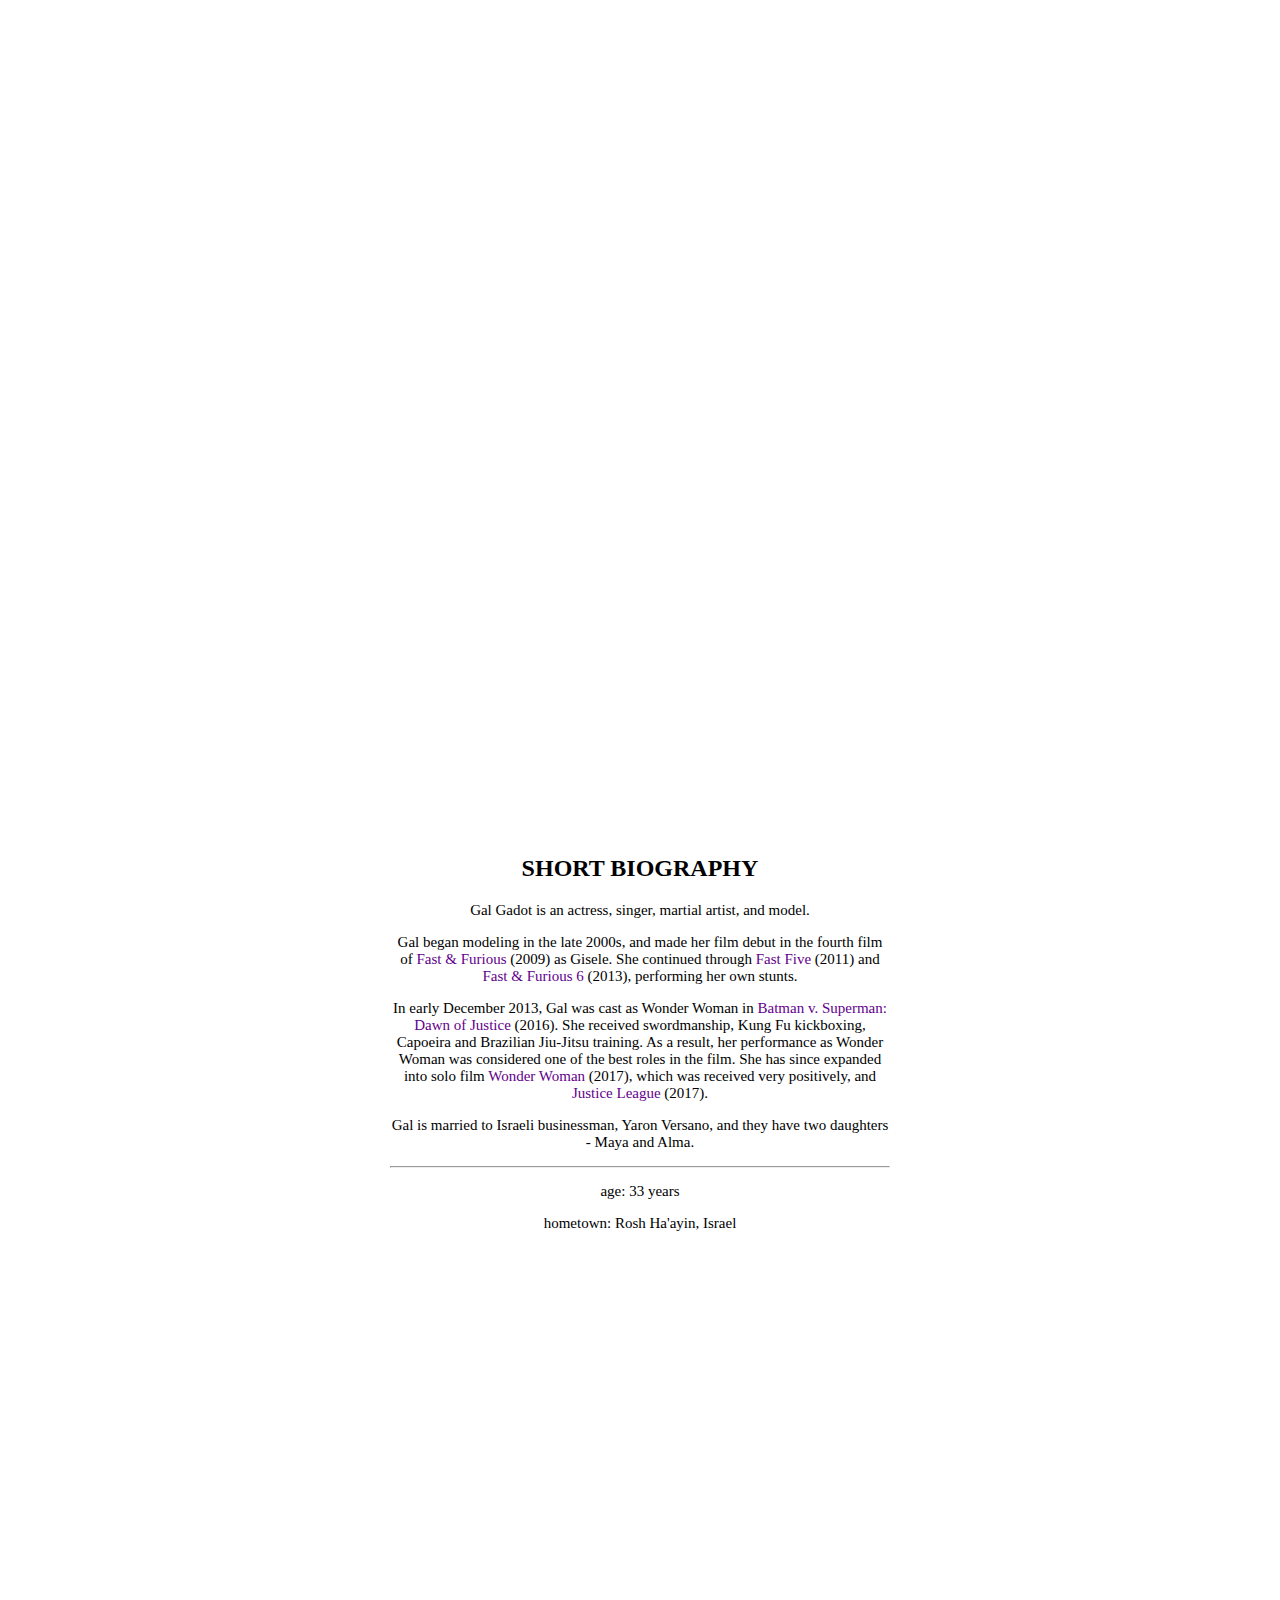
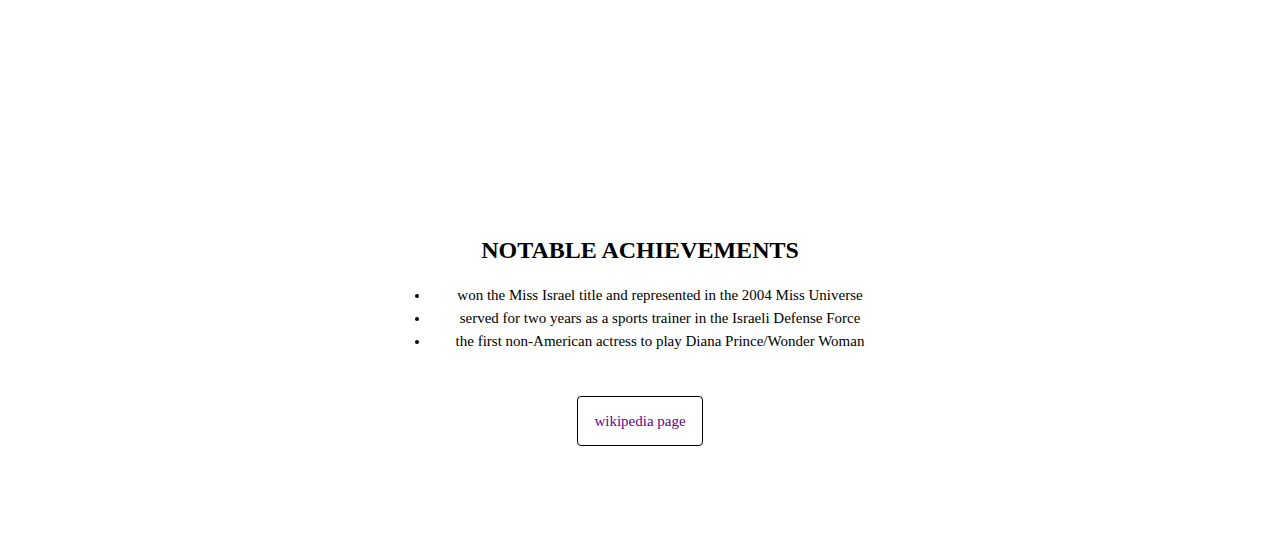
<file: index.html>
<!DOCTYPE html>
<html>
    <head>
        <link rel="stylesheet" href="css/style.css">
        <title>Gal Gadot Biography</title>
    </head>
    <body>
        <h1>Gal Gadot</h1>
        <div class="parallax"></div>
        <div>
            <h2>Short Biography</h2>
            <div class="content">
                <p>Gal Gadot is an actress, singer, martial artist, and model.</p>
                <p>Gal began modeling in the late 2000s, and made her film debut in the fourth film of <a href="https://www.imdb.com/title/tt1013752/?ref_=nmbio_mbio">Fast & Furious</a> (2009) as Gisele. She continued through <a href="https://www.imdb.com/title/tt1596343/?ref_=nmbio_mbio"> Fast Five</a> (2011) and <a href="https://www.imdb.com/title/tt1905041/?ref_=nmbio_mbio"> Fast & Furious 6</a> (2013), performing her own stunts.</p>
                <p>In early December 2013, Gal was cast as Wonder Woman in <a href="https://www.imdb.com/title/tt2975590/?ref_=nmbio_mbio">Batman v. Superman: Dawn of Justice</a> (2016). She received swordmanship, Kung Fu kickboxing, Capoeira and Brazilian Jiu-Jitsu training. As a result, her performance as Wonder Woman was considered one of the best roles in the film. She has since expanded into solo film <a href="https://www.imdb.com/title/tt0451279/?ref_=nmbio_mbio">Wonder Woman</a> (2017), which was received very positively, and <a href="https://www.imdb.com/title/tt0974015/?ref_=nmbio_mbio">Justice League</a> (2017).</p>
                <p>Gal is married to Israeli businessman, Yaron Versano, and they have two daughters - Maya and Alma.</p>
                <hr>
                <p>age: 33 years</p>
                <p>hometown: Rosh Ha'ayin, Israel</p>
            </div>
        </div>
        <div class="parallax" id="second"></div>
        <div>
            <h2>Notable Achievements</h2>
            <div class="content">
                <ul class="spacing">
                    <li>won the Miss Israel title and represented in the 2004 Miss Universe</li>
                    <li>served for two years as a sports trainer in the Israeli Defense Force</li>
                    <li>the first non-American actress to play Diana Prince/Wonder Woman</li>
                </ul>
            </div>
            <div class="content">
                <p><a class="button" href="https://en.wikipedia.org/wiki/Gal_Gadot">wikipedia page</a></p>
            </div>
        </div>
    </body>
</html>
</file>
<file: css/style.css>
body {
    margin: 0 auto;
    margin-top: -70px;
}
h1 {
    font-family: playfair-display;
    font-size: 100px; 
    font-weight: bold;
    color: white;
    text-transform: uppercase;
    text-align: center;
    margin: 0 auto;
    position: relative;
    left: center;
    top: 630px;
}
div {
   text-align: center;
    margin: 0 auto;
    padding: 30px;
}
.parallax {
    background-image: url("http://photos.vanityfair.com/2015/07/17/55a91cddfff2c16856a6d982_week-in-fashion-gal-gadot-gucci.jpg");
    min-height: 700px;
    background-attachment: fixed;
    background-position: top;
    background-repeat: no-repeat;
    background-size: cover;
}
h2 {
    font-family: playfair-display;
    text-transform: uppercase;
}
.content {
    font-family:avenir-light;
    font-size:15px;
    width:500px;
    padding: 0px;
}
a {
    color:#63008c;
    text-decoration:none;
}
#second {
    min-height: 450px;
} 
.spacing {
    margin-bottom: 60px;
}
li {
    line-height: 23px;
}
.button {
    font-family:avenir-light;
    font-size:15px;
    border: 1px solid black;
    border-radius: 4px;
    padding: 16px;
}
</file>
